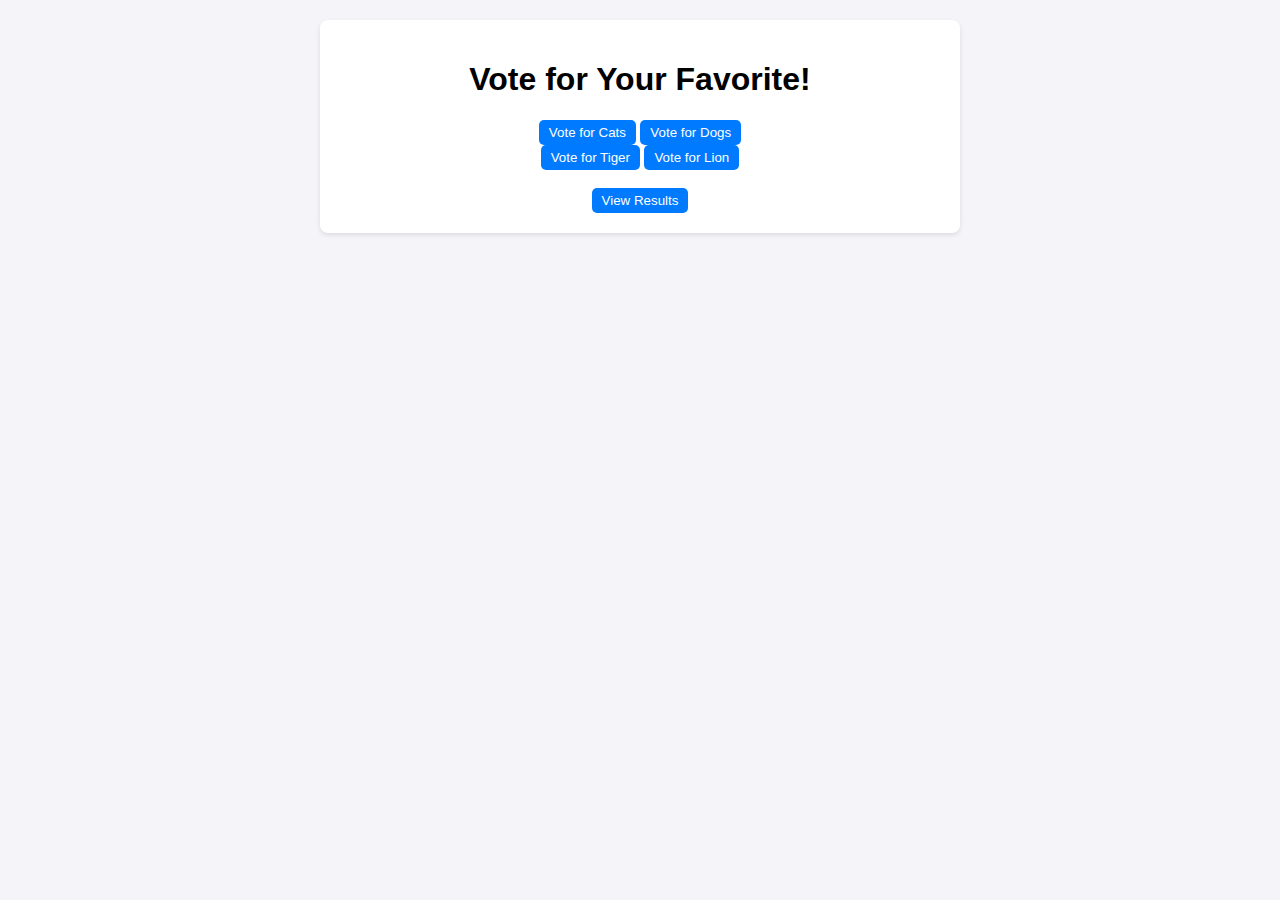
<file: frontend/index.html>
<!DOCTYPE html>
<html lang="en">
<head>
  <meta charset="UTF-8">
  <meta name="viewport" content="width=device-width, initial-scale=1.0">
  <link rel="stylesheet" href="style.css">
  <title>Vote for Cats or Dogs</title>
</head>
<body>
  <div class="container">
    <h1>Vote for Your Favorite!</h1>
    <button onclick="vote(1)">Vote for Cats</button>
    <button onclick="vote(2)">Vote for Dogs</button><br>
    <button onclick="vote(3)">Vote for Tiger</button>
    <button onclick="vote(4)">Vote for Lion</button><br><br>
    <button onclick="window.location.href='results.html'">View Results</button>
  </div>
  <script>
    function vote(id) {
      fetch('http://localhost:3000/vote', {
        method: 'POST',
        headers: { 'Content-Type': 'application/json' },
        body: JSON.stringify({ id }),
      })
        .then((response) => response.json())
        .then((data) => alert(data.message))
        .catch((error) => console.error('Error:', error));
    }
  </script>
</body>
</html>
</file>
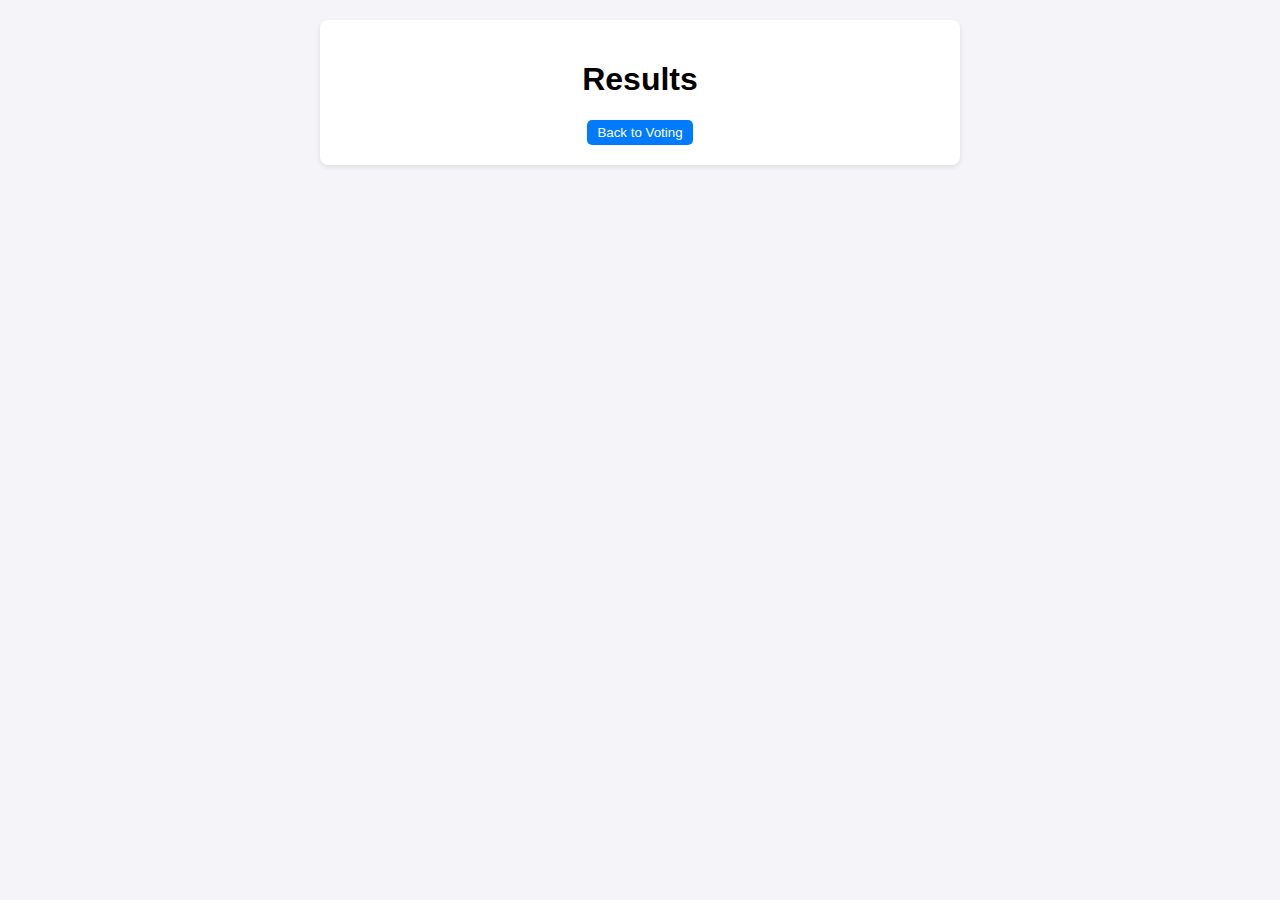
<file: frontend/results.html>
<!DOCTYPE html>
<html lang="en">
<head>
  <meta charset="UTF-8">
  <meta name="viewport" content="width=device-width, initial-scale=1.0">
  <link rel="stylesheet" href="style.css">
  <title>Results</title>
</head>
<body>
  <div class="container">
    <h1>Results</h1>
    <ul id="results"></ul>
    <button onclick="window.location.href='index.html'">Back to Voting</button>
  </div>
  <script>
    const resultsList = document.getElementById('results');

    function fetchResults() {
      fetch('http://localhost:3000/contestants')
        .then((response) => response.json())
        .then((data) => {
          resultsList.innerHTML = '';
          data.forEach((contestant) => {
            const li = document.createElement('li');
            li.textContent = `${contestant.name} - Votes: ${contestant.votes}`;
            resultsList.appendChild(li);
          });
        });
    }

    fetchResults();
  </script>
</body>
</html>
</file>
<file: frontend/style.css>
body {
    font-family: Arial, sans-serif;
    background-color: #f4f4f9;
    margin: 0;
    padding: 20px;
    text-align: center;
  }
  
  .container {
    max-width: 600px;
    margin: 0 auto;
    background: white;
    padding: 20px;
    border-radius: 8px;
    box-shadow: 0 2px 5px rgba(0, 0, 0, 0.1);
  }
  
  ul {
    list-style: none;
    padding: 0;
  }
  
  li {
    margin: 10px 0;
    display: flex;
    justify-content: space-between;
    align-items: center;
  }
  
  button {
    background-color: #007bff;
    color: white;
    border: none;
    padding: 5px 10px;
    border-radius: 5px;
    cursor: pointer;
  }
  
  button:hover {
    background-color: #0056b3;
  }
</file>
